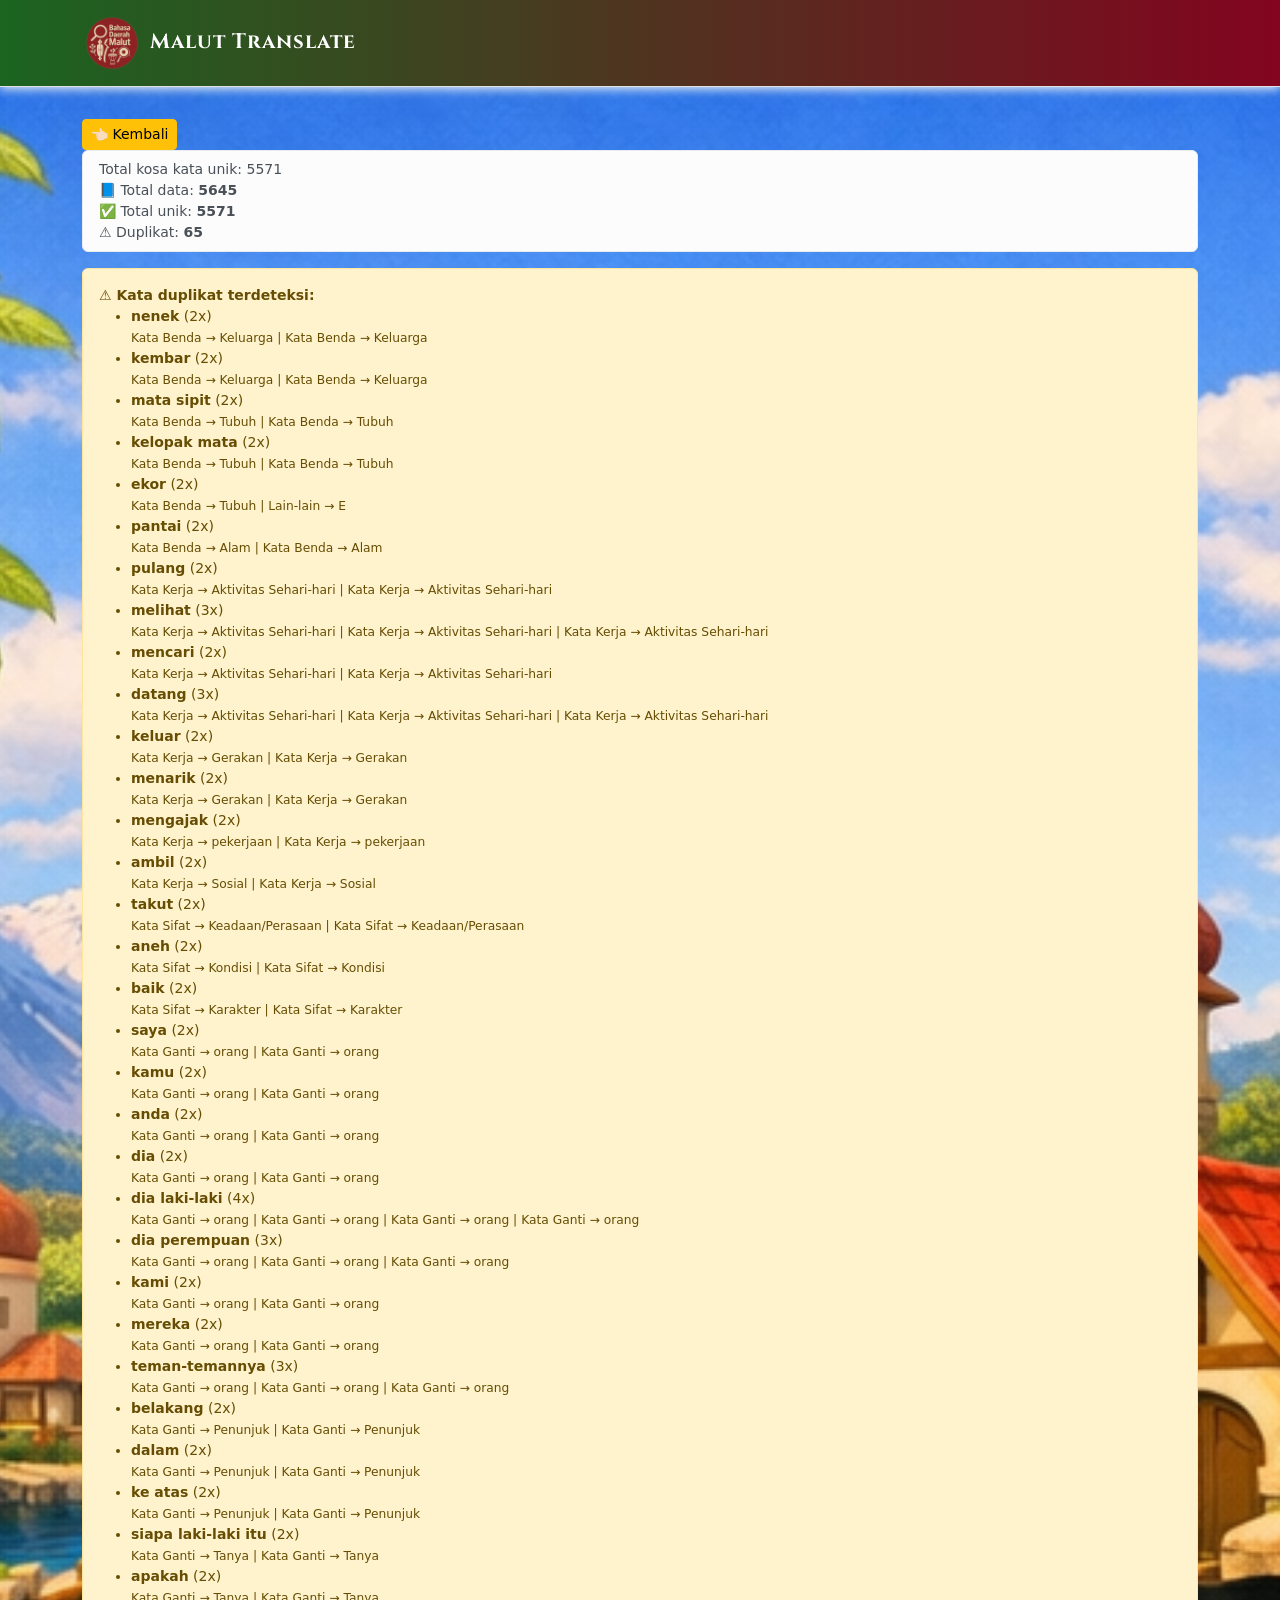
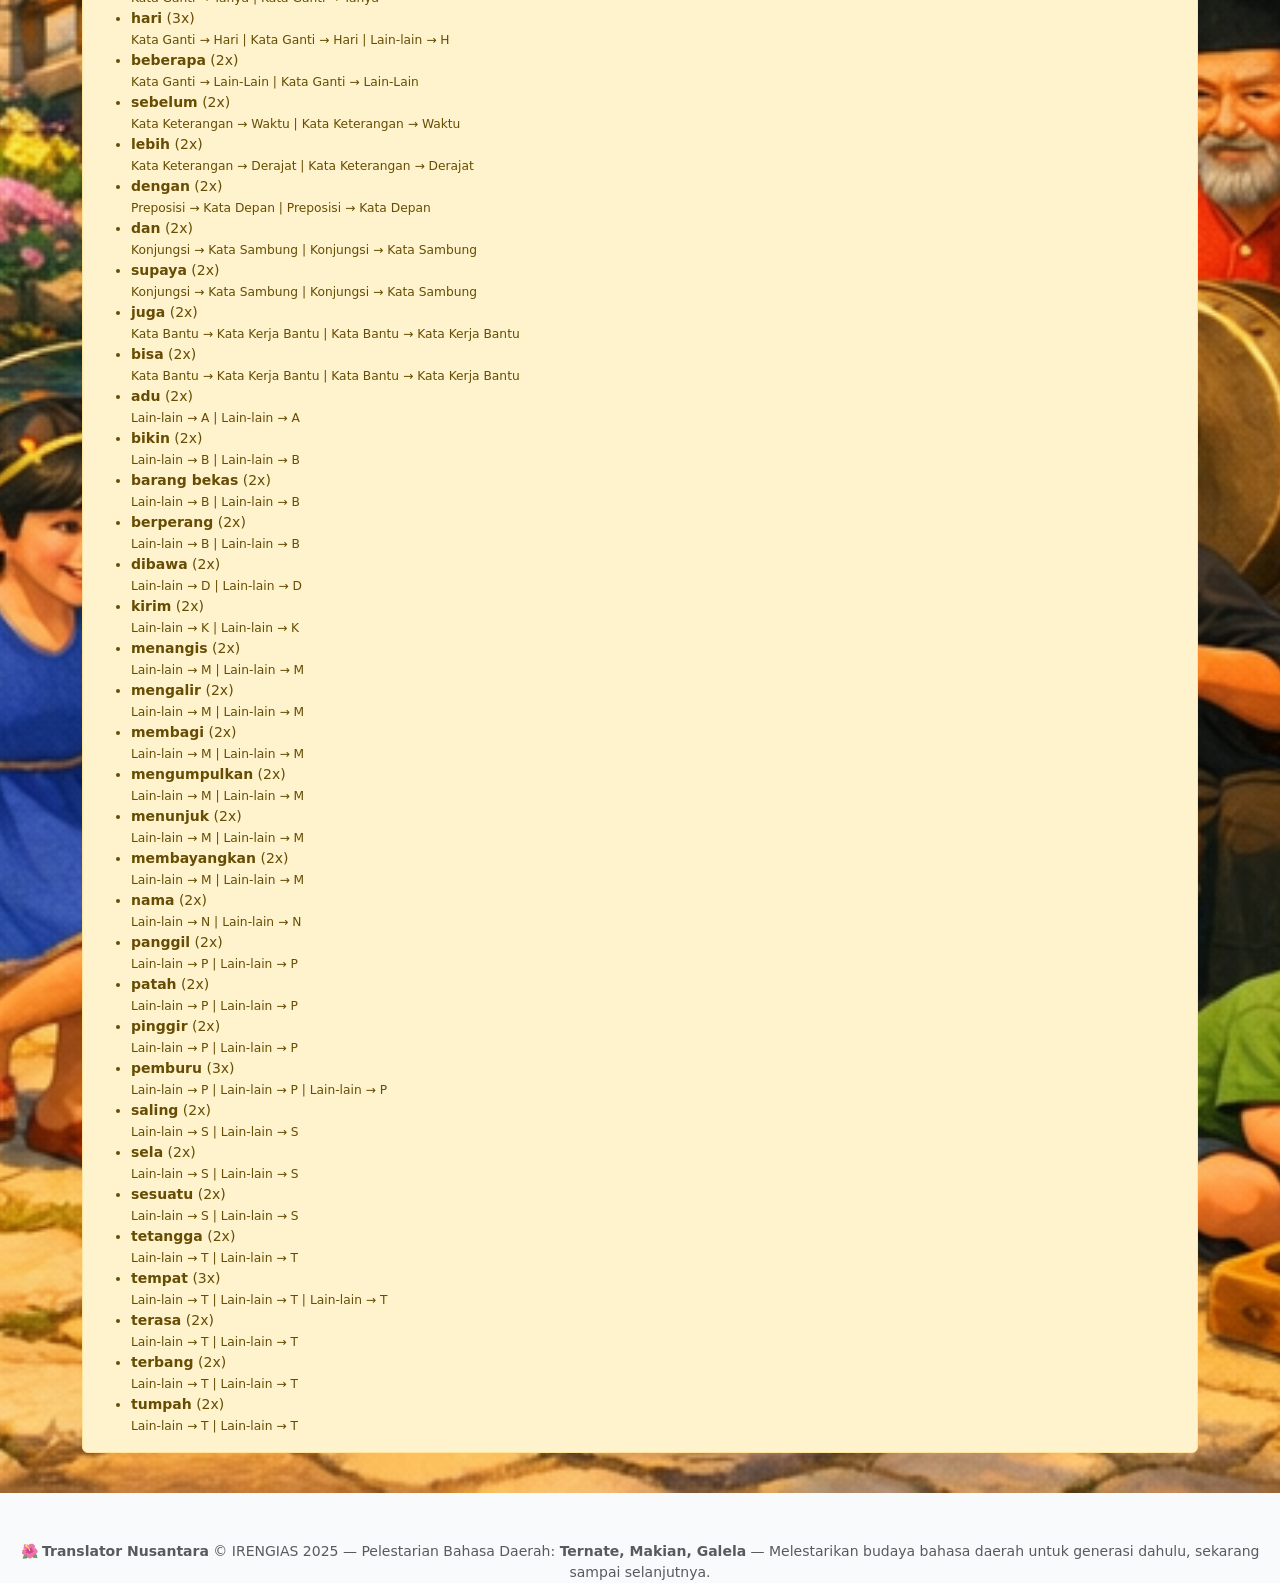
<file: dua.html>
<!doctype html>
<html lang="id">
<head>
  <meta charset="utf-8"/>
  <meta name="viewport" content="width=device-width,initial-scale=1"/>
  <title>Indonesia ⇄ Bahasa Daerah Malut — Translator</title>

  <script>
    const API_PROXY_URL = "/api/correct";
    const OPENAI_MODEL = "gpt-4o-mini";
  </script>

  <link rel="icon" href="img/logo bahasa daerah.png" sizes="48x48">
  <link rel="apple-touch-icon" href="img/logo bahasa daerah.png">
  <link href="https://cdn.jsdelivr.net/npm/bootstrap-icons/font/bootstrap-icons.css" rel="stylesheet">
  <link href="https://fonts.googleapis.com/css2?family=Cinzel:wght@500;600;700&display=swap" rel="stylesheet">
  <link href="https://cdn.jsdelivr.net/npm/bootstrap@5.3.3/dist/css/bootstrap.min.css" rel="stylesheet">
  <link rel="stylesheet" href="style.css">
</head>
<body>
<nav class="navbar navbar-expand-lg custom-navbar border-bottom">
  <div class="container">
    <!-- LOGO / BRAND -->
   <a class="navbar-brand fw-bold d-flex align-items-center gap-2" href="#">
      <img src="img/logo bahasa daerah.png" height="60" alt="Logo">
      <span>Malut Translate</span>
    </a>

  </div>
</nav>



<section class="translate-full-bg">
    <div class="container py-4">
  <!-- Bagian Kamus + Dropdown -->
  <div class="d-flex justify-content-between align-items-center mb-2 flex-wrap gap-2">  
  </div>

    <a href="index.html" class="btn btn-sm btn-warning">
    👈🏻 Kembali
  </a>

  <div class="alert alert-light py-2 small">
    <div id="totalUnik"></div>
    <div id="statKamus"></div>
  </div>
  <div id="duplicateDetail" class="alert alert-warning small d-none"></div>
</section>

<button id="scrollTopBtn"><i class="bi bi-arrow-up"></i></button>

  <footer class="mt-5 text-center small text-muted">
    🌺 <b>Translator Nusantara</b> © IRENGIAS 2025 — Pelestarian Bahasa Daerah: <b>Ternate, Makian, Galela</b> — Melestarikan budaya bahasa daerah untuk generasi dahulu, sekarang sampai selanjutnya.
  </footer>
</main>
<script src="script.js"></script>

</body>
</html>
</file>
<file: style.css>
:root{
  --bg:#f8fafc;--card:#fff;--muted:#6b7280;
}
body{background:var(--bg);color:#111827;font-family:Inter,system-ui,-apple-system,Segoe UI,Roboto,Helvetica,Arial;}
.card{border-radius:.6rem;border:1px solid #e6eef6}
textarea{resize:vertical}
img.card-img-top{object-fit:cover;height:120px;background:#eef2f7}
pre#log{white-space:pre-wrap}


/* ===============================
   NAVBAR TRADISIONAL MALUT
================================ */

.custom-navbar {
  background: linear-gradient(90deg, #1b6420, #83041f); /* hijau adat */
  box-shadow: 0 2px 10px #eef2f7;
}

/* Semua teks navbar putih */
.custom-navbar,
.custom-navbar .navbar-brand,
.custom-navbar .navbar-brand span,
.custom-navbar label,
.custom-navbar a,
.custom-navbar .form-check-label {
  color: #ffffff !important;
  font-family: 'Cinzel', serif;
  letter-spacing: 1px;
}

/* Brand lebih menonjol */
.custom-navbar .navbar-brand span {
  font-size: 1.3rem;
}

/* Dropdown & switch tetap nyaman dibaca */
.custom-navbar select,
.custom-navbar .form-check-input {
  background-color: #570505;
  color: #f3f2f2;
}

/* Tombol Latihan Soal */
.custom-navbar .btn-outline-secondary {
  color: #fff;
  border-color: #fff;
}

.custom-navbar .btn-outline-secondary:hover {
  background-color: rgba(255,255,255,0.2);
}

/* =====================================
   BACKGROUND FULL LAYAR TRANSLATE
===================================== */

.translate-full-bg {
  background-image: url("img/desa2.png"); /* GANTI GAMBAR */
  background-size: cover;
  background-position: center;
  background-repeat: no-repeat;
  width: 100%;
}

.translate-bg {
  background-image: url("img/desa2.png"); /* GANTI GAMBAR */
  background-size: cover;
  background-position: center;
  background-repeat: no-repeat;
  width: 100%;
}


/* card input & output */
.translate-full-bg .card {
  background: rgba(237, 190, 190, 0.95);
  border: none;
  box-shadow: 0 8px 30px rgba(0,0,0,0.15);
}


/* ===============================
   JUDUL TRADISIONAL
   =============================== */
.title-traditional {
  font-family: 'Cinzel', serif;   /* Font tradisional */
  color: #ffffff;                 /* PUTIH */
  font-weight: 700;
  letter-spacing: 1.5px;          /* Kesan ukiran / adat */
  text-transform: uppercase;      /* Nuansa prasasti */
  text-shadow: 
    0 2px 6px rgba(0, 0, 0, 0.8);  /* Biar tetap terbaca di background gambar */
}

.title-traditional::after {
  content: "";
  display: block;
  width: 120px;
  height: 2px;
  margin: 12px auto 0;
  background: rgba(255,255,255,0.7);
}

/* =====================================
   RESPONSIVE VOCAB CARD GRID
   HP: 2 | Tablet: 4 | Desktop: 6
===================================== */
/* card full-width di grid */
.vocab-card {
  width: 100%;
  margin: 0;
}

.vocab-grid {
  display: grid;
  row-gap: 2px;      /* jarak atas–bawah */
  column-gap: 2px;  /* jarak kiri–kanan */
  padding: 0;
}

.vocab-card .card-body {
  padding: 10px 12px;
  overflow: hidden;
}

.vocab-card {
  transform-origin: center;
}

.vocab-card:hover {
  transform: translateY(-2px) scale(1.04);
}

.vocab-card .card-body {
  padding: 3px 6px;
  font-size: 16px;
  line-height: 1.2;
}

img.card-img-top {
  width: 100%;
  height: 100px;          /* lebih pendek (kurus) */
  object-fit: cover;     /* isi rapi tanpa melar */
  border-top-left-radius: .6rem;
  border-top-right-radius: .6rem;
}


/* HP */
@media (max-width: 560px) {
  .vocab-grid {
    grid-template-columns: repeat(2, 1fr);
    gap: 2px;
  }
}

/* Tablet */
@media (min-width: 576px) and (max-width: 991.98px) {
  .vocab-grid {
    grid-template-columns: repeat(4, 1fr);
  }
}

/* Desktop */
@media (min-width: 992px) {
  .vocab-grid {
    grid-template-columns: repeat(7, 1fr);
  }
}
.alert{font-size:.875rem;}

/* =====================================
   BOOTSTRAP INTERACTIVE CARD
===================================== */

/* warna dasar */
.vocab-card {
  background: #eec4be;
  border-radius: .6rem;
  border: 1px solid #e6eef6;
  transition: 
    transform .2s ease,
    box-shadow .2s ease,
    background-color .2s ease;
    font-family: monospace;
}

/* hover desktop */
.vocab-card:hover {
  transform: scale(1.06);
  background-color: #9ecae7;
  box-shadow: 0 10px 28px rgba(250, 248, 248, 0.15);
}

/* sentuh / klik HP */
.vocab-card:active {
  transform: scale(1.12);
  background-color: #e0f2fe;
}

/* hilangkan efek tap biru HP */
.vocab-card {
  -webkit-tap-highlight-color: transparent;
}

.warna-tabel {
  background: linear-gradient(90deg, #1b6420, #83041f); /* hijau adat */
  box-shadow: 0 2px 10px #eef2f7;
  color: #ffffff;
  font-family: 'Times New Roman', Times, serif;
}

.spell-letter {
  display: inline-block;
  font-size: 20px;
  font-weight: bold;
  margin: 0 2px;
  transition: color 0.3s;
}

.spell-active {
  color: red;
}

/*==SCROOL TOP BTN*/
#scrollTopBtn {
  position: fixed;
  bottom: 30px;
  right: 30px;
  z-index: 999;
  display: none;
  background-color: #7b0202;
  color: white;
  border: none;
  padding: 12px 15px;
  border-radius: 50%;
  font-size: 18px;
  cursor: pointer;
  box-shadow: 0 5px 10px rgba(0,0,0,0.3);
  transition: 0.3s;
}

#scrollTopBtn:hover {
  background-color: #103976;
  transform: translateY(-3px);
}
</file>
